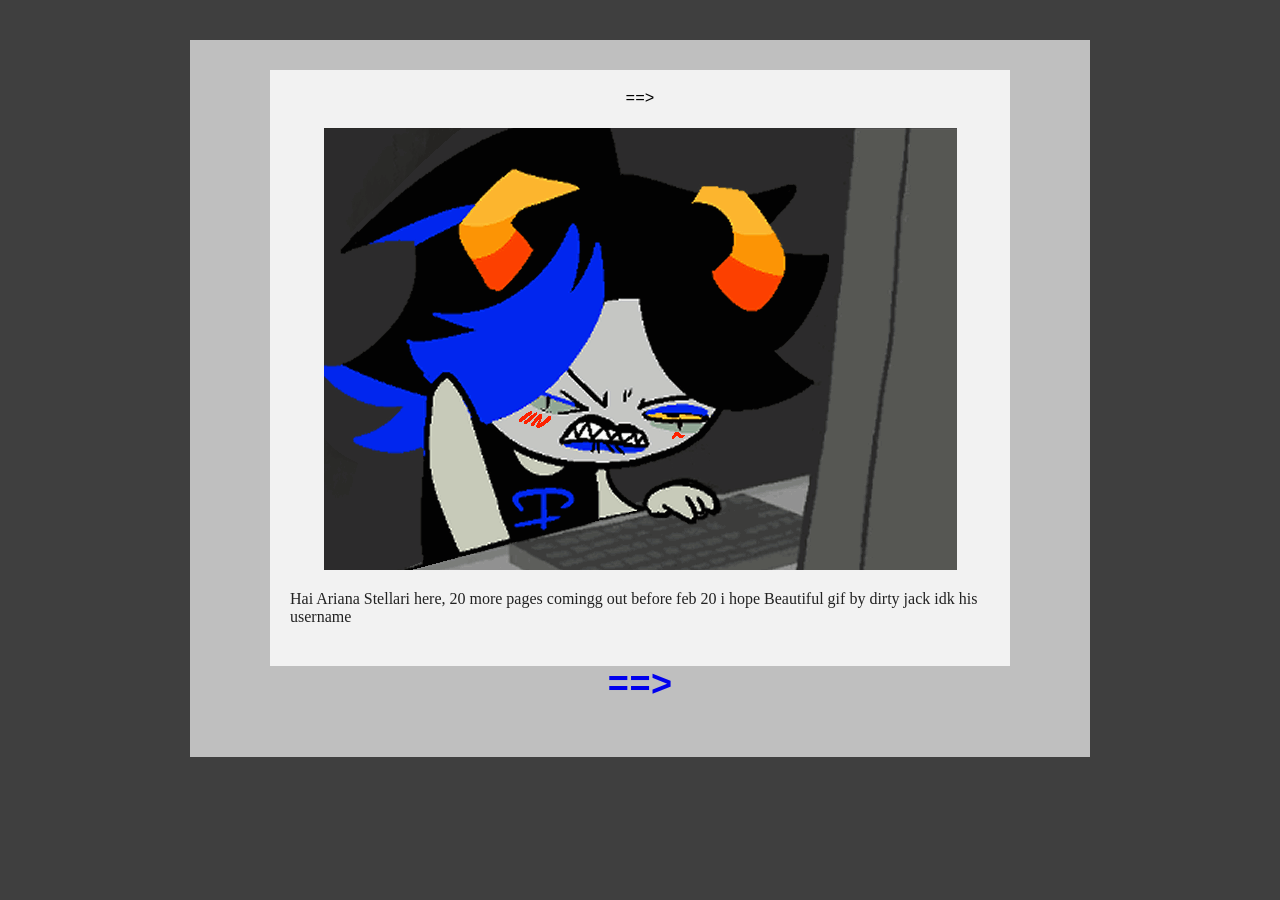
<file: index.html>
<!DOCTYPE html>
<html lang="en">
<head>
    <meta charset="UTF-8">
    <title>CHANCESTUCK</title>
    <link rel="stylesheet" href="style.css">
</head>
<body>

<div class="page">

    <div class="content">

        <div class="nav">==></div>

        <img src="Imagenes/maxxxxzerk.gif" alt="panel">

        <p class="narration">
            Hai Ariana Stellari here, 20 more pages comingg out before feb 20 i hope 
	    Beautiful gif by dirty jack idk his username 
        </p>
    </div>
<div class="nav bottom-left">
    <a href="Pagina 1.html">==></a>
</div>


</div>

    
</div>
<script src="script.js" defer></script>
</body>
</html>
</file>
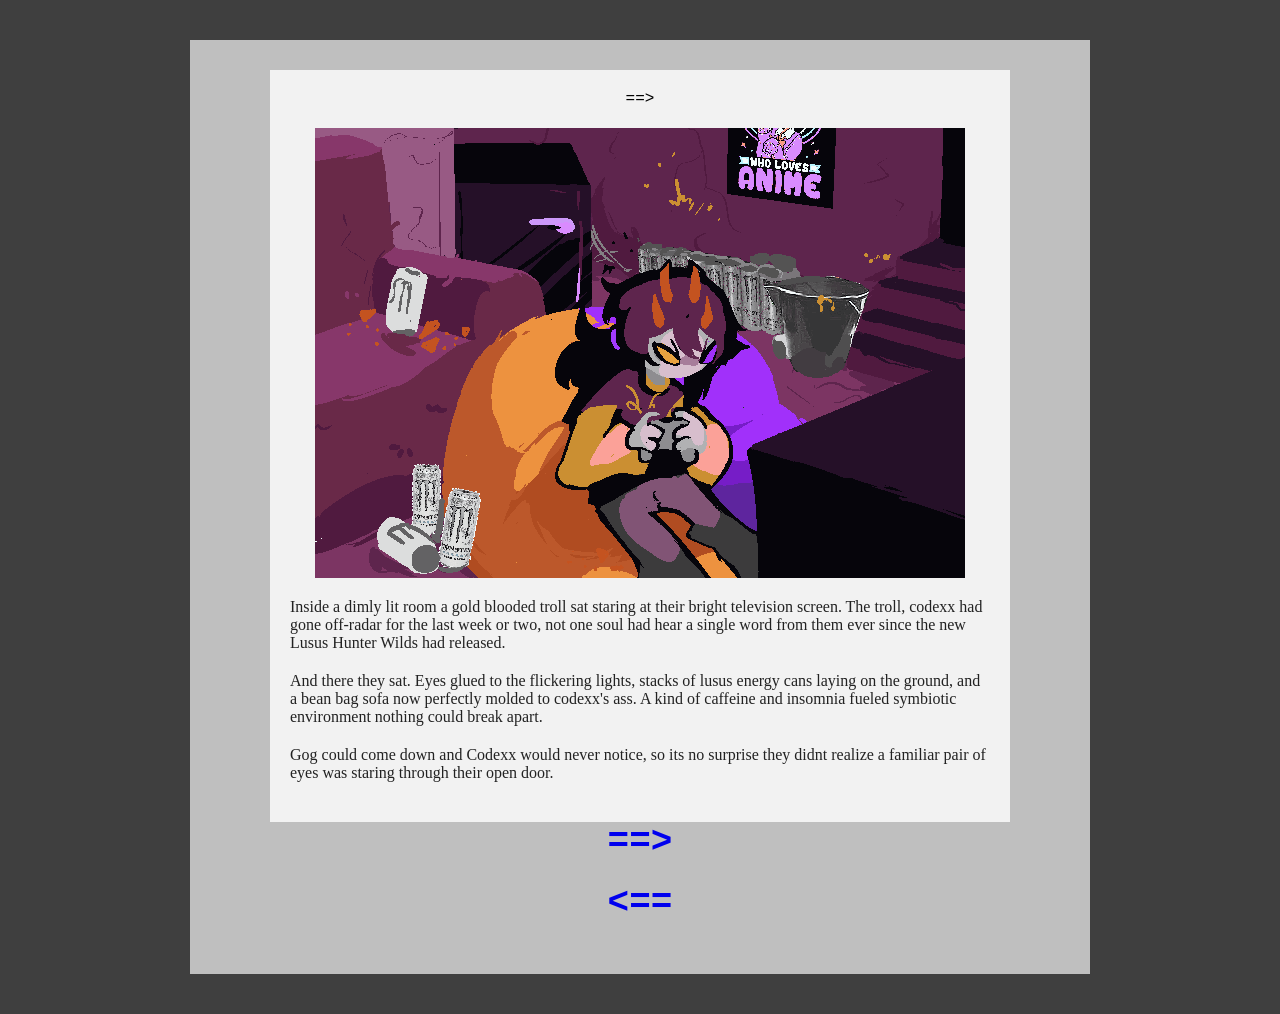
<file: Pagina 1.html>
<!DOCTYPE html>
<html lang="en">
<head>
    <meta charset="UTF-8">
    <title>CHANCESTUCK</title>
    <link rel="stylesheet" href="style.css">
</head>
<body>

<div class="page">

    <div class="content">

        <div class="nav">==></div>

        <img src="Imagenes/panel1.gif" alt="panel">

        <p class="narration">
            Inside a dimly lit room a gold blooded troll sat staring at their bright television screen. The troll, codexx had gone off-radar for the last week or two, not one soul had hear a single word from them ever since the new Lusus Hunter Wilds had released.
        </p>
         <p class="narration">
             And there they sat. Eyes glued to the flickering lights, stacks of lusus energy cans laying on the ground, and a bean bag sofa now perfectly molded to codexx's ass. A kind of caffeine and insomnia fueled symbiotic environment nothing could break apart.
         </p>
          <p class="narration">
            Gog could come down and Codexx would never notice, so its no surprise they didnt realize a familiar pair of eyes was staring through their open door.
          </p>
    </div>
<div class="nav bottom-left">
    <a href="Pagina 2.html">==></a>
</div>
<div class="nav bottom-left">
    <a href="index.html"><==</a>
</div>



</div>

    
</div>
<script src="script.js" defer></script>
</body>
</html>
</file>
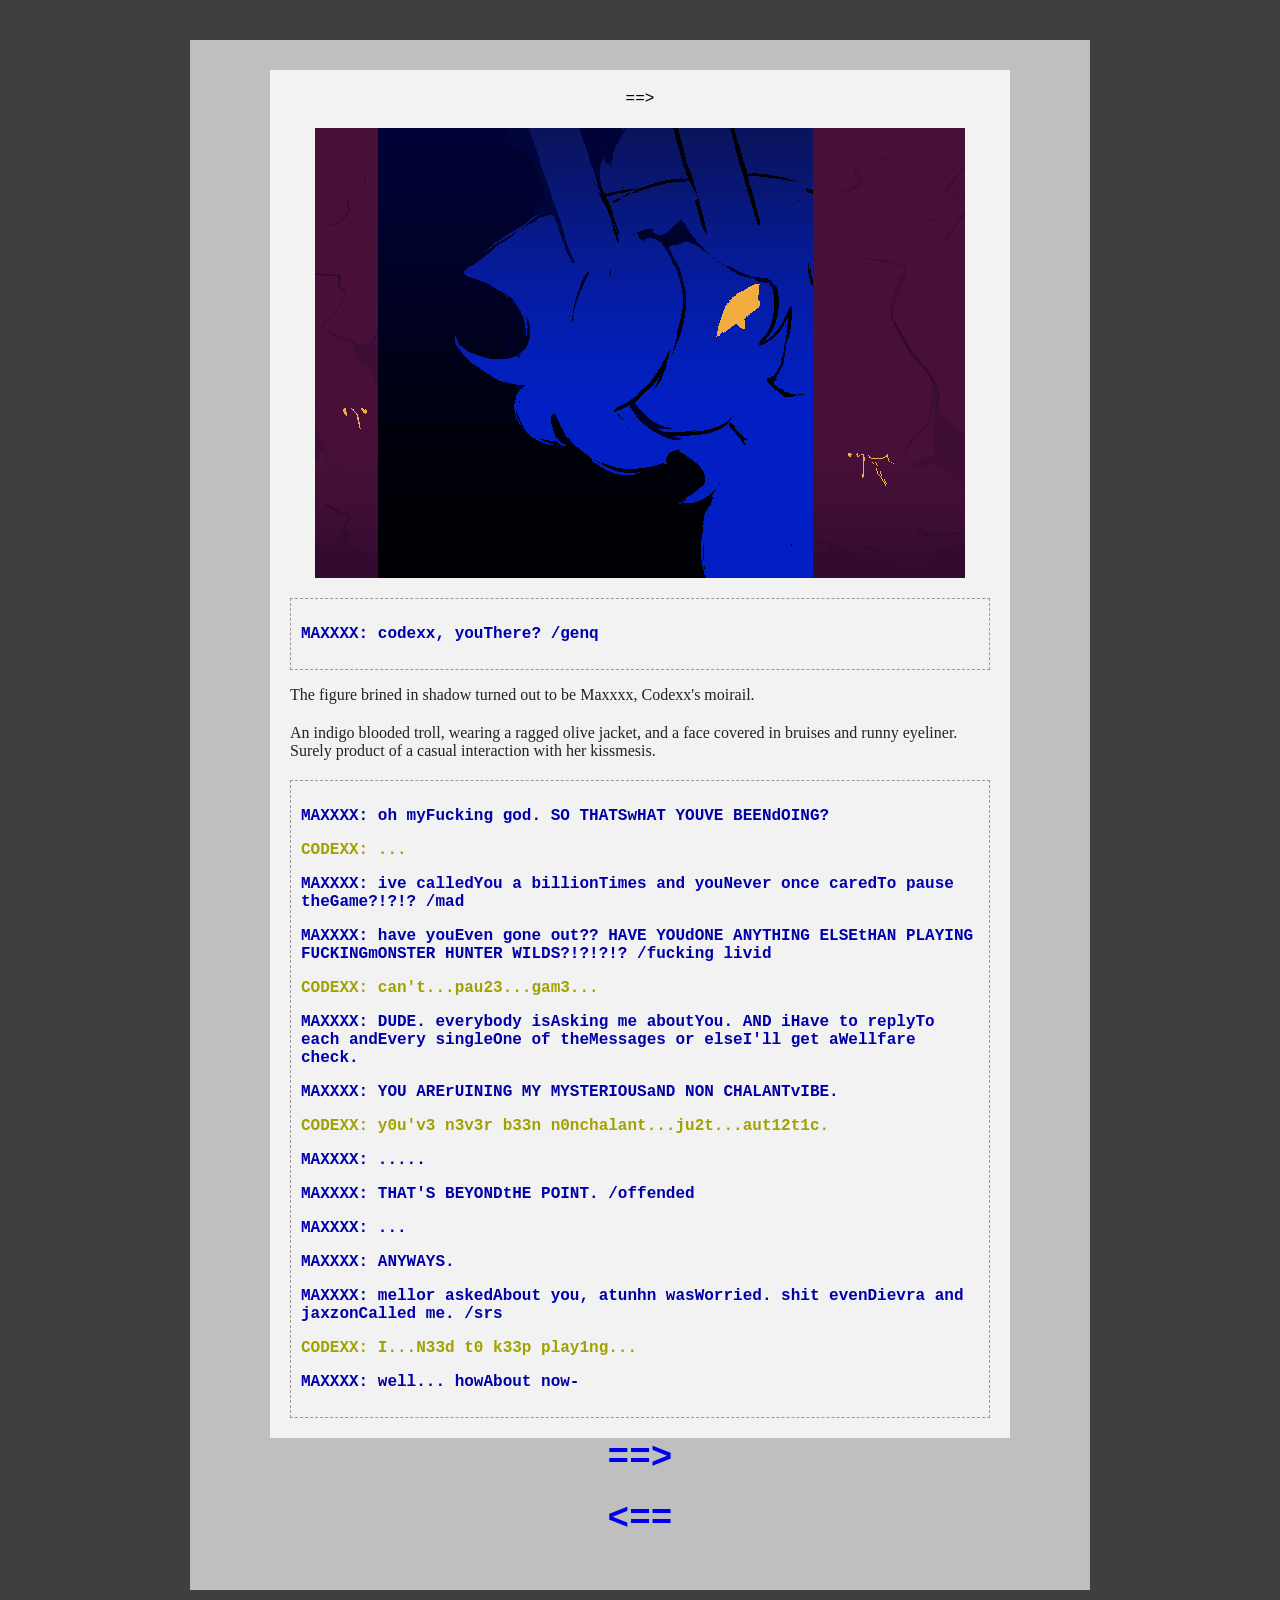
<file: Pagina 2.html>
<!DOCTYPE html>
<html lang="en">
<head>
    <meta charset="UTF-8">
    <title>CHANCESTUCK</title>
    <link rel="stylesheet" href="style.css">
</head>
<body>

<div class="page">

    <div class="content">

        <div class="nav">==></div>

        <img src="Imagenes/panel2.gif" alt="panel">

        <div class="pesterlog">
            <p class="dialogue maxxxx">MAXXXX: codexx, youThere? /genq</p>
        </div>
            <p class="narration">
            The figure brined in shadow turned out to be Maxxxx, Codexx's moirail.
         </p>
         <p class="narration">
            An indigo blooded troll, wearing a ragged olive jacket, and a face covered in bruises and runny eyeliner. Surely product of a casual interaction with her kissmesis.
         </p>

        <div class="pesterlog">
            <p class="dialogue maxxxx">MAXXXX: oh myFucking god. SO THATSwHAT YOUVE BEENdOING? </p>
            <p class="dialogue codexx">CODEXX: ...</p>
            <p class="dialogue maxxxx">MAXXXX: ive calledYou a billionTimes and youNever once caredTo pause theGame?!?!? /mad</p>
            <p class="dialogue maxxxx">MAXXXX: have youEven gone out?? HAVE YOUdONE ANYTHING ELSEtHAN PLAYING FUCKINGmONSTER HUNTER WILDS?!?!?!? /fucking livid</p>
            <p class="dialogue codexx">CODEXX: can't...pause...game...</p>
            <p class="dialogue maxxxx">MAXXXX: DUDE. everybody isAsking me aboutYou. AND iHave to replyTo each andEvery singleOne of theMessages or elseI'll get aWellfare check.</p>
            <p class="dialogue maxxxx">MAXXXX: YOU ARErUINING MY MYSTERIOUSaND NON CHALANTvIBE.</p>
            <p class="dialogue codexx">CODEXX: you've never been nonchalant...just...autistic.</p>
            <p class="dialogue maxxxx">MAXXXX: .....</p>
            <p class="dialogue maxxxx">MAXXXX: THAT'S BEYONDtHE POINT. /offended</p>
            <p class="dialogue maxxxx">MAXXXX: ...</p>
            <p class="dialogue maxxxx">MAXXXX: ANYWAYS.</p>
            <p class="dialogue maxxxx">MAXXXX: mellor askedAbout you, atunhn wasWorried. shit evenDievra and jaxzonCalled me. /srs</p>
            <p class="dialogue codexx">CODEXX: I...Need to keep playing...</p>
            <p class="dialogue maxxxx">MAXXXX: well... howAbout now-</p>
        </div>
    </div>
    <div class="nav bottom-left">
    <a href="Pagina 3.html">==></a>
</div>
<div class="nav bottom-left">
    <a href="Pagina 1.html"><==</a>
</div>

</div>

    
</div>
<script src="script.js" defer></script>
</body>
</html>
</file>
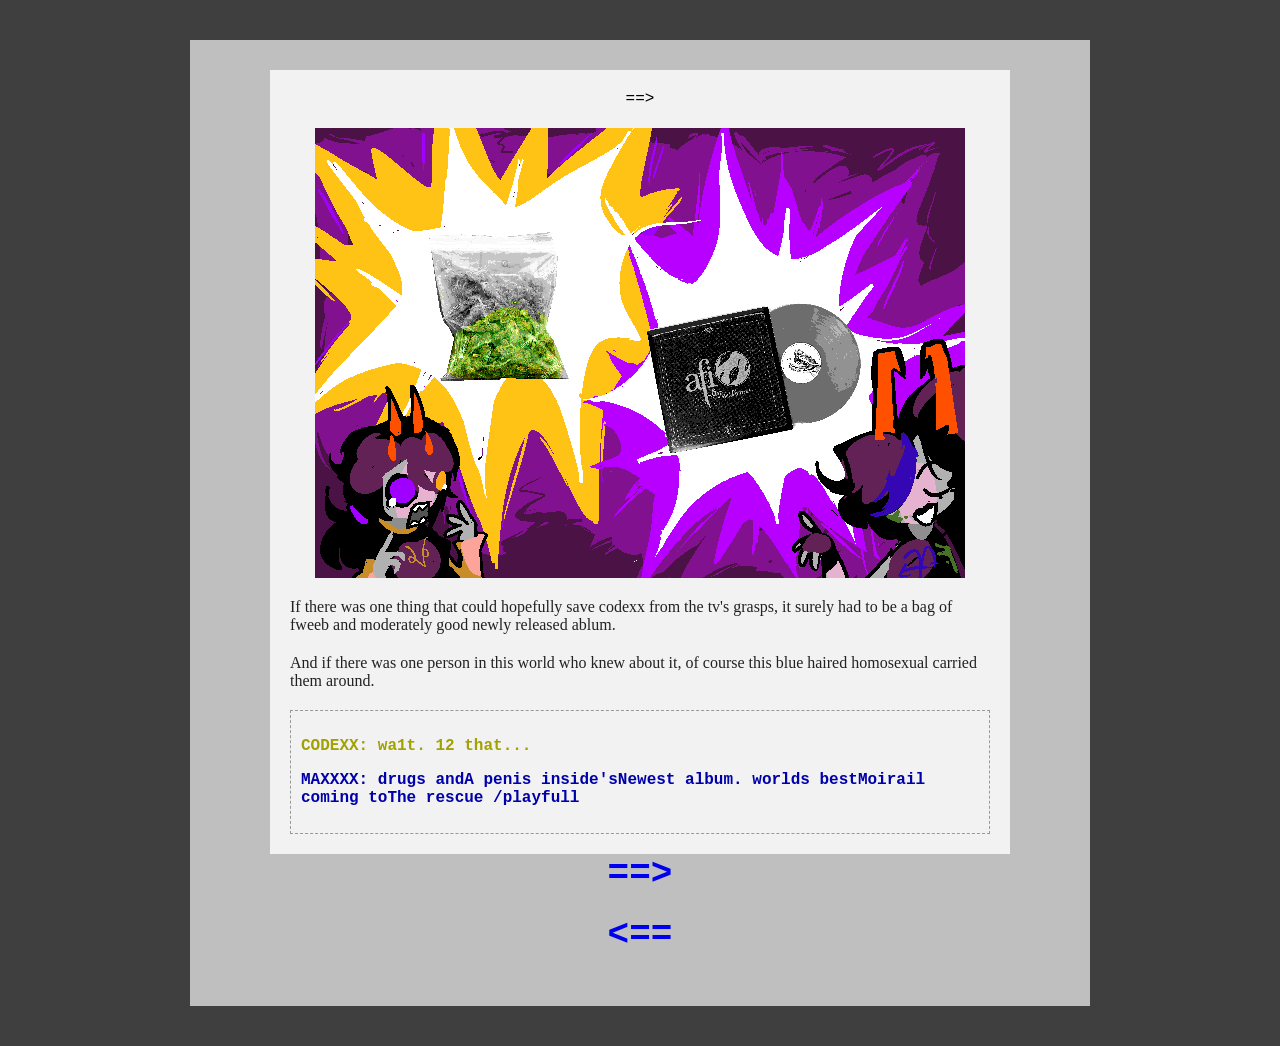
<file: Pagina 3.html>
<!DOCTYPE html>
<html lang="en">
<head>
    <meta charset="UTF-8">
    <title>CHANCESTUCK</title>
    <link rel="stylesheet" href="style.css">
</head>
<body>

<div class="page">

    <div class="content">

        <div class="nav">==></div>

        <img src="Imagenes/panel3.gif" alt="panel">

            <p class="narration">
            If there was one thing that could hopefully save codexx from the tv's grasps, it surely had to be a bag of fweeb and moderately good newly released ablum.
         </p>
         <p class="narration">
            And if there was one person in this world who knew about it, of course this blue haired homosexual carried them around.
         </p>

        <div class="pesterlog">
            <p class="dialogue codexx">CODEXX:  wait. is that... </p>
            <p class="dialogue maxxxx">MAXXXX: drugs andA penis inside'sNewest album. worlds bestMoirail coming toThe rescue /playfull</p>
        </div>
    </div>
    <div class="nav bottom-left">
    <a href="Pagina 4.html">==></a>
</div>
<div class="nav bottom-left">
    <a href="Pagina 2.html"><==</a>
</div>

</div>

    
</div>
<script src="script.js" defer></script>
</body>
</html>
</file>
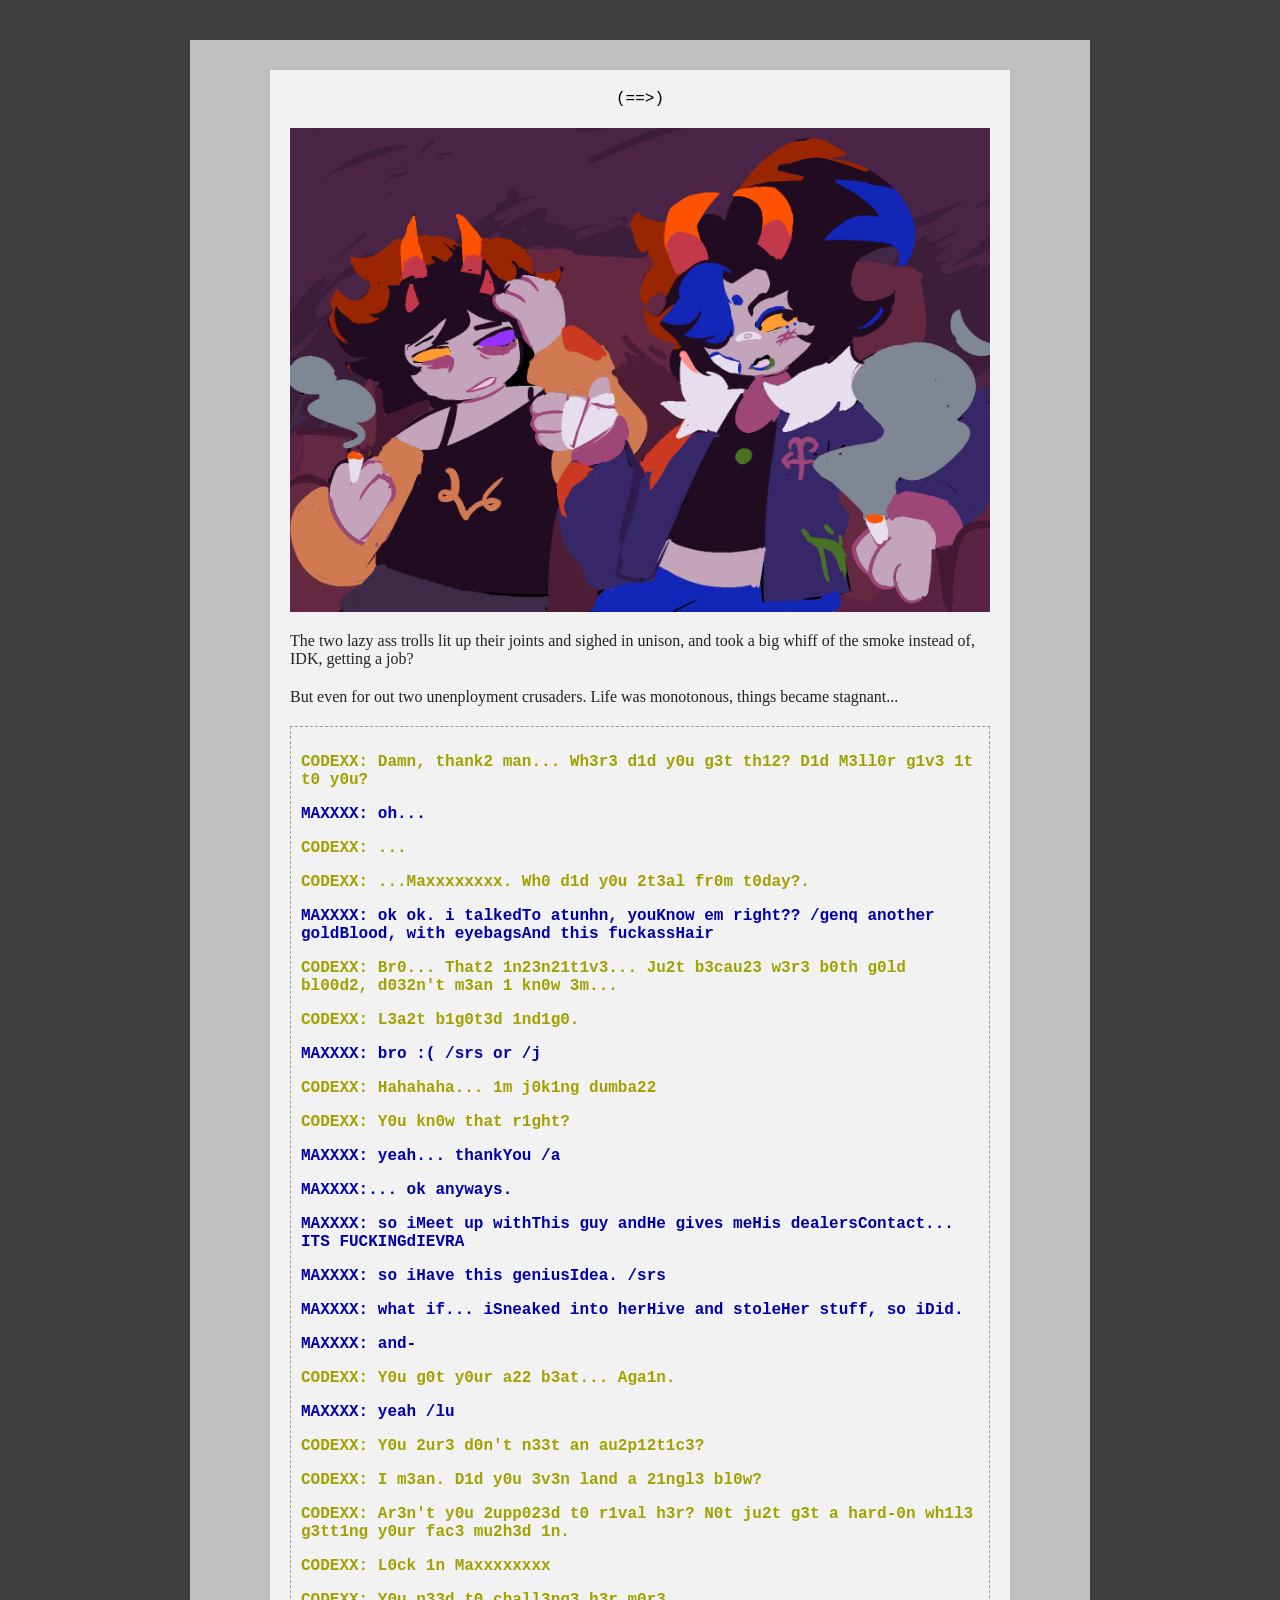
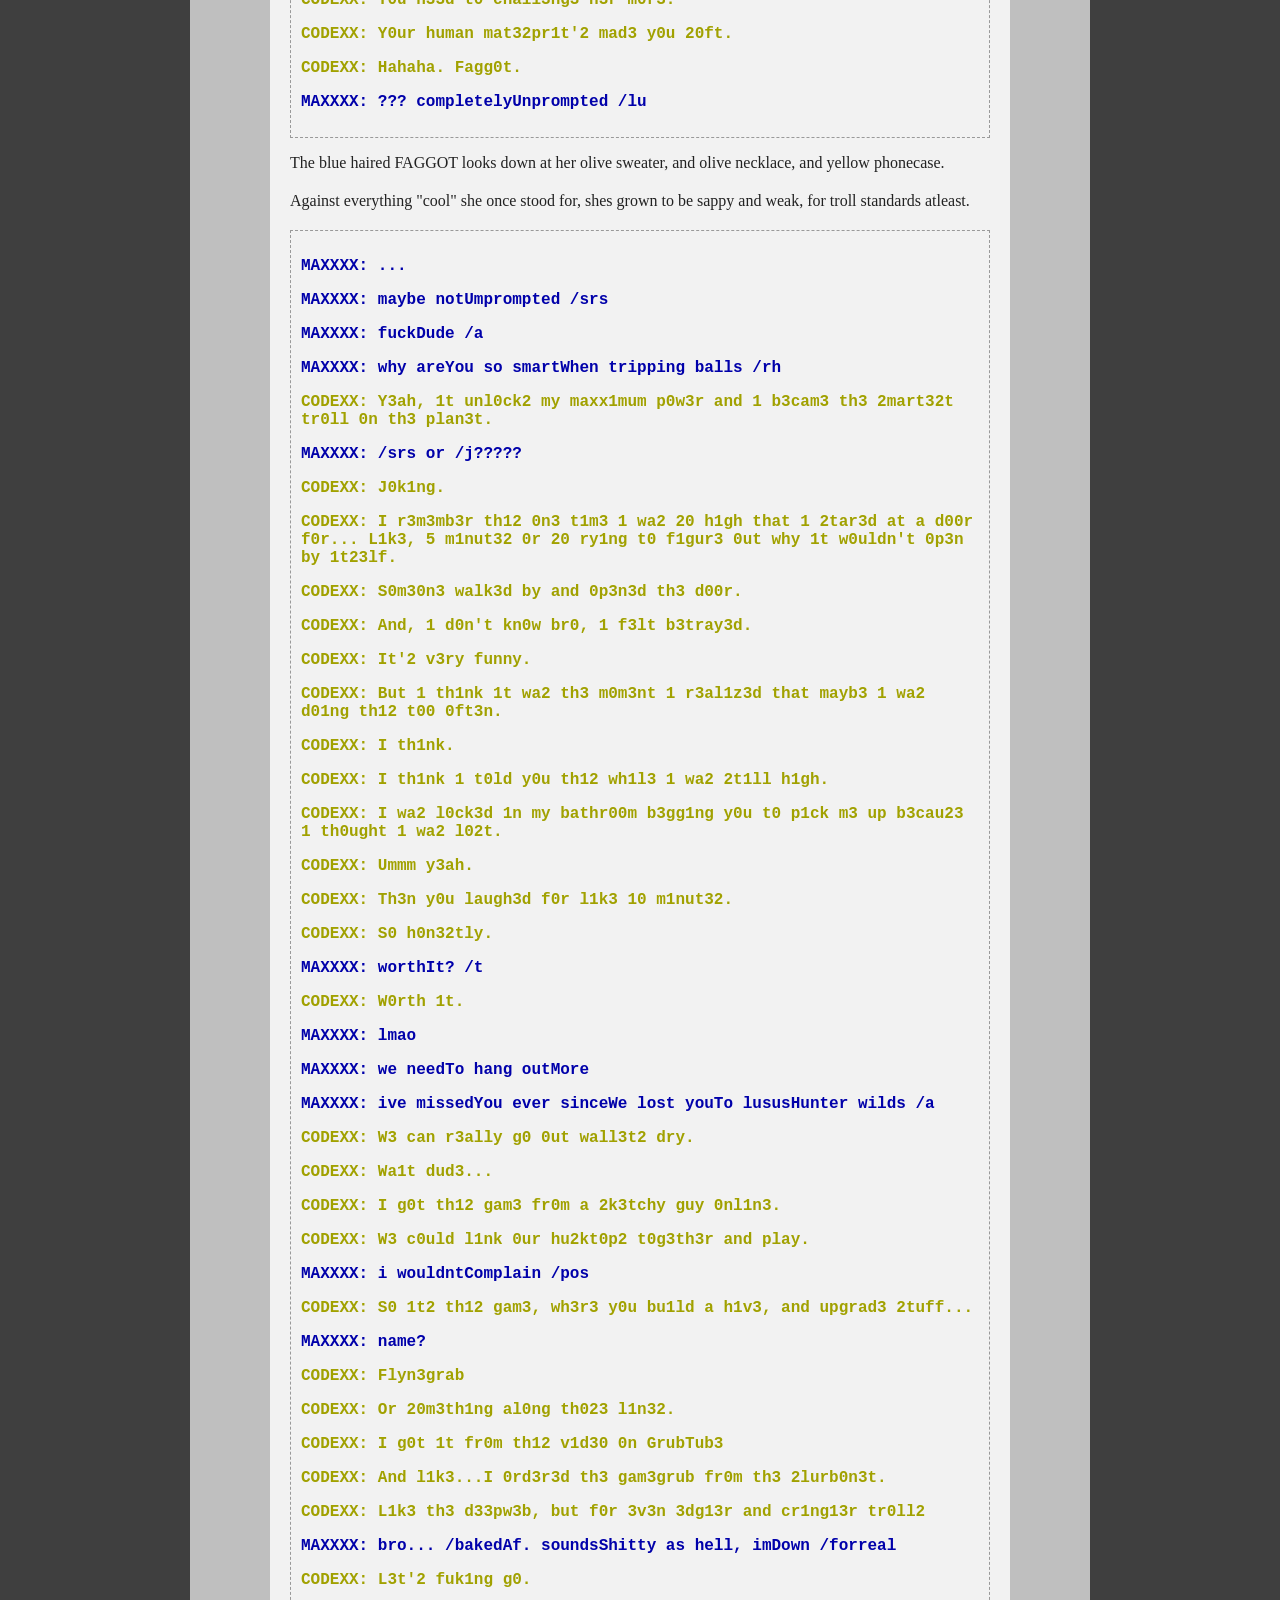
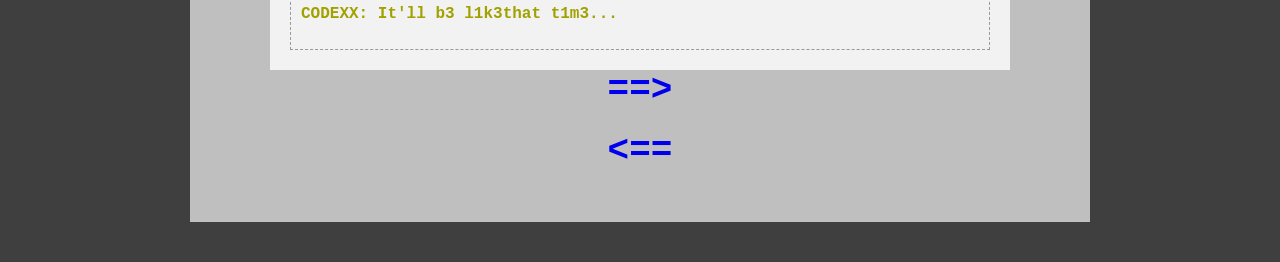
<file: Pagina 4.html>
<!DOCTYPE html>
<html lang="en">
<head>
    <meta charset="UTF-8">
    <title>CHANCESTUCK</title>
    <link rel="stylesheet" href="style.css">
</head>
<body>

<div class="page">

    <div class="content">

        <div class="nav">(==>)</div>

        <img src="Imagenes/panel4.png" alt="panel">

        <p class="narration">
            The two lazy ass trolls lit up their joints and sighed in unison, and took a big whiff of the smoke instead of, IDK, getting a job?
        </p>
         <p class="narration">
            But even for out two unenployment crusaders. Life was monotonous, things became stagnant... 
         </p>

        <div class="pesterlog">
            <p class="dialogue codexx">CODEXX: Damn, thanks man... Where did you get this? Did Mellor give it to you?</p>
            <p class="dialogue maxxxx">MAXXXX: oh...</p>
            <p class="dialogue codexx">CODEXX: ...</p>
            <p class="dialogue codexx">CODEXX: ...Maxxxx. Who did you steal from today?.</p>
            <p class="dialogue maxxxx">MAXXXX: ok ok. i talkedTo atunhn, youKnow em right?? /genq another goldBlood, with eyebagsAnd this fuckassHair</p>
            <p class="dialogue codexx">CODEXX: Bro... Thats insensitive... Just because were both gold bloods, doesn't mean i know em...</p>
            <p class="dialogue codexx">CODEXX: Least bigoted indigo.</p>
            <p class="dialogue maxxxx">MAXXXX: bro :( /srs or /j</p>
            <p class="dialogue codexx">CODEXX: Hahahaha... im joking dumbass</p>
            <p class="dialogue codexx">CODEXX: You know that right?</p>
            <p class="dialogue maxxxx">MAXXXX: yeah... thankYou /a</p>
            <p class="dialogue maxxxx">MAXXXX:... ok anyways.</p>
            <p class="dialogue maxxxx">MAXXXX: so iMeet up withThis guy andHe gives meHis dealersContact... ITS FUCKINGdIEVRA</p>
            <p class="dialogue maxxxx">MAXXXX: so iHave this geniusIdea. /srs</p>
            <p class="dialogue maxxxx">MAXXXX: what if... iSneaked into herHive and stoleHer stuff, so iDid.</p>
            <p class="dialogue maxxxx">MAXXXX: and-</p>
            <p class="dialogue codexx">CODEXX: You got your ass beat... Again.</p>
            <p class="dialogue maxxxx">MAXXXX: yeah /lu</p>
            <p class="dialogue codexx">CODEXX: You sure don't neet an auspistice?</p>
            <p class="dialogue codexx">CODEXX: I mean. Did you even land a single blow?</p>
            <p class="dialogue codexx">CODEXX: Aren't you supposed to rival her? Not just get a hard-on while getting your face mushed in.</p>
            <p class="dialogue codexx">CODEXX: Lock in Maxxxx</p>
            <p class="dialogue codexx">CODEXX: You need to challenge her more.</p>
            <p class="dialogue codexx">CODEXX: Your human matesprit's made you soft.</p>
            <p class="dialogue codexx">CODEXX: Hahaha. Faggot.</p>
            <p class="dialogue maxxxx">MAXXXX: ??? completelyUnprompted /lu</p>
        </div>
         <p class="narration">
                The blue haired FAGGOT looks down at her olive sweater, and olive necklace, and yellow phonecase.
            </p>
         <p class="narration">
            Against everything "cool" she once stood for, shes grown to be sappy and weak, for troll standards atleast.
         </p>
        <div class="pesterlog">
            <p class="dialogue maxxxx">MAXXXX: ...</p>
            <p class="dialogue maxxxx">MAXXXX: maybe notUmprompted /srs</p>
            <p class="dialogue maxxxx">MAXXXX: fuckDude /a</p>
            <p class="dialogue maxxxx">MAXXXX: why areYou so smartWhen tripping balls /rh</p>
            <p class="dialogue codexx">CODEXX: Yeah, it unlocks my maximum power and i became the smartest troll on the planet.</p>
            <p class="dialogue maxxxx">MAXXXX: /srs or /j?????</p>
            <p class="dialogue codexx">CODEXX: Joking.</p>
            <p class="dialogue codexx">CODEXX: I remember this one time i was so high that i stared at a door for... Like, 5 minutes or so rying to figure out why it wouldn't open by itself.</p>
            <p class="dialogue codexx">CODEXX: Someone walked by and opened the door.</p>
            <p class="dialogue codexx">CODEXX: And, i don't know bro, i felt betrayed.</p>
            <p class="dialogue codexx">CODEXX: It's very funny.</p>
            <p class="dialogue codexx">CODEXX: But i think it was the moment i realized that maybe i was doing this too often.</p>
            <p class="dialogue codexx">CODEXX: I think.</p>
            <p class="dialogue codexx">CODEXX: I think i told you this while i was still high.</p>
            <p class="dialogue codexx">CODEXX: I was locked in my bathroom begging you to pick me up because i thought i was lost.</p>
            <p class="dialogue codexx">CODEXX: Ummm yeah.</p>
            <p class="dialogue codexx">CODEXX: Then you laughed for like 10 minutes.</p>
            <p class="dialogue codexx">CODEXX: So honestly.</p>
            <p class="dialogue maxxxx">MAXXXX: worthIt? /t</p>
            <p class="dialogue codexx">CODEXX: Worth it.</p>
            <p class="dialogue maxxxx">MAXXXX: lmao</p>
            <p class="dialogue maxxxx">MAXXXX: we needTo hang outMore</p>
            <p class="dialogue maxxxx">MAXXXX: ive missedYou ever sinceWe lost youTo lususHunter wilds /a</p>
            <p class="dialogue codexx">CODEXX: We can really go out wallets dry.</p> 
            <p class="dialogue codexx">CODEXX: Wait dude...</p>
            <p class="dialogue codexx">CODEXX: I got this game from a sketchy guy online.</p>
            <p class="dialogue codexx">CODEXX: We could link our husktops together and play.</p>
            <p class="dialogue maxxxx">MAXXXX: i wouldntComplain /pos</p>
            <p class="dialogue codexx">CODEXX: So its this game, where you build a hive, and upgrade stuff...</p>
            <p class="dialogue maxxxx">MAXXXX: name?</p>
            <p class="dialogue codexx">CODEXX: Flynegrab</p>
            <p class="dialogue codexx">CODEXX: Or something along those lines.</p>
            <p class="dialogue codexx">CODEXX: I got it from this video on GrubTube</p>
            <p class="dialogue codexx">CODEXX: And like...I ordered the gamegrub from the slurbonet.</p>
            <p class="dialogue codexx">CODEXX: Like the deepweb, but for even edgier and cringier trolls</p>
            <p class="dialogue maxxxx">MAXXXX: bro... /bakedAf. soundsShitty as hell, imDown /forreal</p>
            <p class="dialogue codexx">CODEXX: Let's fuking go.</p>
            <p class="dialogue codexx">CODEXX: It'll be likethat time...</p>
        </div>
    </div>
    <div class="nav bottom-left">
    <a href="Pagina 5.html">==></a>
</div>
<div class="nav bottom-left">
    <a href="Pagina 3.html"><==</a>
</div>


</div>

    
</div>
<script src="script.js" defer></script>
</body>
</html>
</file>
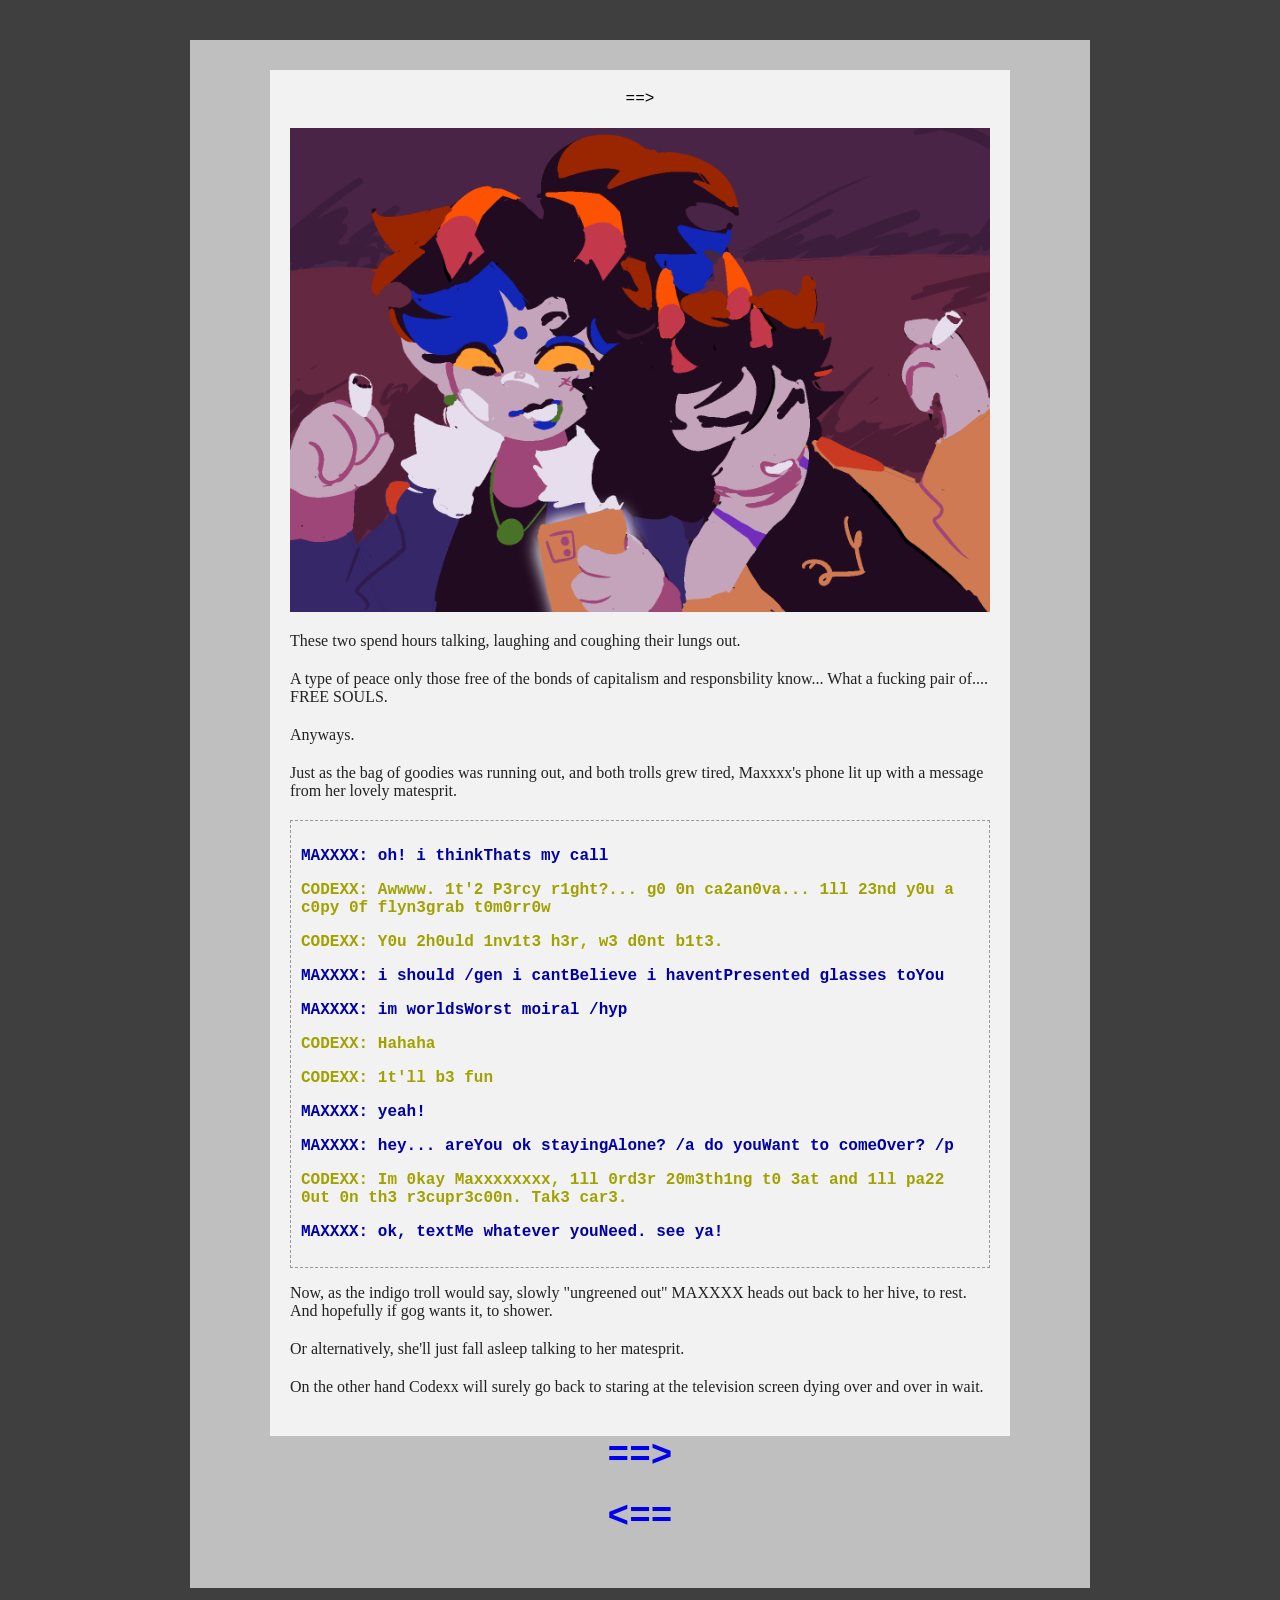
<file: Pagina 5.html>
<!DOCTYPE html>
<html lang="en">
<head>
    <meta charset="UTF-8">
    <title>CHANCESTUCK</title>
    <link rel="stylesheet" href="style.css">
</head>
<body>

<div class="page">

    <div class="content">

        <div class="nav">==></div>

        <img src="Imagenes/panel5.gif" alt="panel">

            <p class="narration">
            These two spend hours talking, laughing and coughing their lungs out.
         </p>
            <p class="narration">
            A type of peace only those free of the bonds of capitalism and responsbility know... What a fucking pair of.... FREE SOULS.
        </p>
         <p class="narration">
            Anyways.
         </p>
            <p class="narration">
            Just as the bag of goodies was running out, and both trolls grew tired, Maxxxx's phone lit up with a message from her lovely matesprit.       
        </p>

        <div class="pesterlog">
            <p class="dialogue maxxxx">MAXXXX: oh! i thinkThats my call </p>
            <p class="dialogue codexx">CODEXX: Awwww. it's P3rcy right?... g0 on casan0va... ill s3nd y0u a c0py of flyn3grab t0m0rr0w</p>
            <p class="dialogue codexx">CODEXX: You should invite her, we dont bite.</p>
            <p class="dialogue maxxxx">MAXXXX: i should /gen i cantBelieve i haventPresented glasses toYou</p>
            <p class="dialogue maxxxx">MAXXXX: im worldsWorst moiral /hyp</p>
            <p class="dialogue codexx">CODEXX: Hahaha</p>
            <p class="dialogue codexx">CODEXX: it'll be fun</p>
            <p class="dialogue maxxxx">MAXXXX: yeah!</p>
            <p class="dialogue maxxxx">MAXXXX: hey... areYou ok stayingAlone? /a do youWant to comeOver? /p</p>
            <p class="dialogue codexx">CODEXX: Im okay Maxxxx, ill order something to eat and ill pass out on the recuprecoon. Take care.</p>
            <p class="dialogue maxxxx">MAXXXX: ok, textMe whatever youNeed. see ya!</p>
        </div>
        <p class="narration">
            Now, as the indigo troll would say, slowly "ungreened out" MAXXXX heads out back to her hive, to rest. And hopefully if gog wants it, to shower. 
        </p>
        <p class="narration">
            Or alternatively, she'll just fall asleep talking to her matesprit.
        </p>
        <p class="narration">
            On the other hand Codexx will surely go back to staring at the television screen dying over and over in wait.
        </p>
    </div>
    <div class="nav bottom-left">
    <a href="Pagina 6.html">==></a>
</div>
<div class="nav bottom-left">
    <a href="Pagina 4.html"><==</a>
</div>

</div>

    
</div>
<script src="script.js" defer></script>
</body>
</html>
</file>
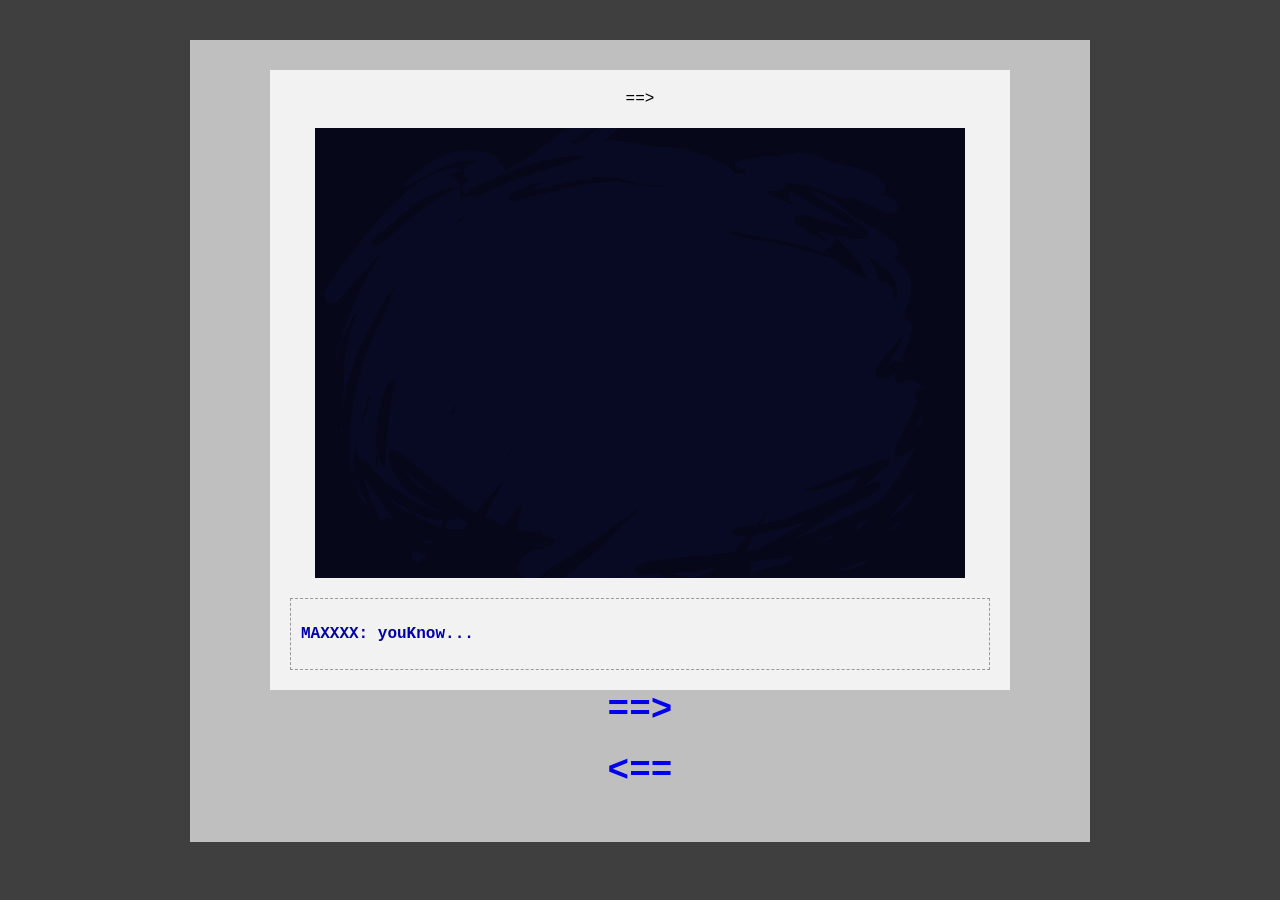
<file: SV_1.html>
<!DOCTYPE html>
<html lang="en">
<head>
    <meta charset="UTF-8">
    <title>CHANCESTUCK</title>
    <link rel="stylesheet" href="style.css">
</head>
<body>

<div class="page">

    <div class="content">

        <div class="nav">==></div>

        <img src="Imagenes/SV_01.png" alt="panel">

        <div class="pesterlog">
            <p class="dialogue maxxxx">MAXXXX: youKnow... </p>
        </div>
    </div>

<div class="nav bottom-left">
    <a href="SV_2.html">==></a>
</div>
<div class="nav bottom-left">
    <a href="SV_1.html"><==</a>
</div>



</div>

    
</div>
<script src="script.js" defer></script>
</body>
</html>
</file>
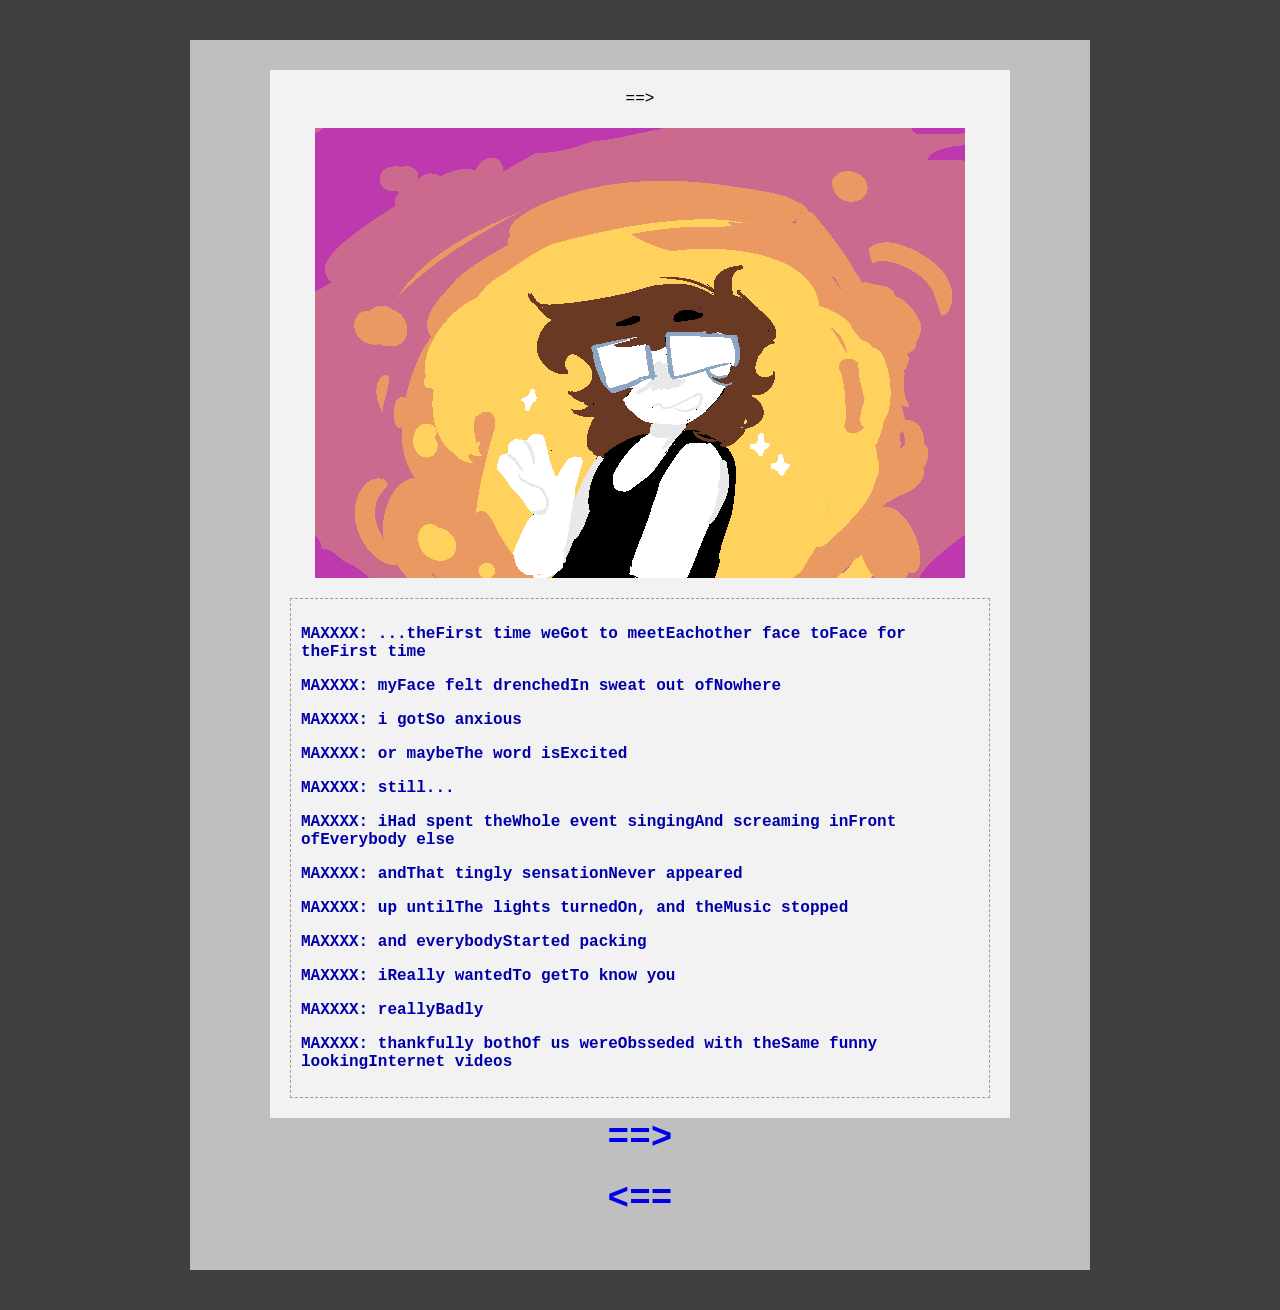
<file: SV_2.html>
<!DOCTYPE html>
<html lang="en">
<head>
    <meta charset="UTF-8">
    <title>CHANCESTUCK</title>
    <link rel="stylesheet" href="style.css">
</head>
<body>

<div class="page">

    <div class="content">

        <div class="nav">==></div>

        <img src="Imagenes/SV_02.png" alt="panel">

        <div class="pesterlog">
            <p class="dialogue maxxxx">MAXXXX: ...theFirst time weGot to meetEachother face toFace for theFirst time </p>
            <p class="dialogue maxxxx">MAXXXX: myFace felt drenchedIn sweat out ofNowhere  </p>
            <p class="dialogue maxxxx">MAXXXX: i gotSo anxious </p>
            <p class="dialogue maxxxx">MAXXXX: or maybeThe word isExcited </p>
            <p class="dialogue maxxxx">MAXXXX: still... </p>
            <p class="dialogue maxxxx">MAXXXX: iHad spent theWhole event singingAnd screaming inFront ofEverybody else </p>
            <p class="dialogue maxxxx">MAXXXX: andThat tingly sensationNever appeared </p>
            <p class="dialogue maxxxx">MAXXXX: up untilThe lights turnedOn, and theMusic stopped </p>
            <p class="dialogue maxxxx">MAXXXX: and everybodyStarted packing </p>
            <p class="dialogue maxxxx">MAXXXX: iReally wantedTo getTo know you </p>
            <p class="dialogue maxxxx">MAXXXX: reallyBadly </p>
            <p class="dialogue maxxxx">MAXXXX: thankfully bothOf us wereObsseded with theSame funny lookingInternet videos </p>



        </div>
    </div>

<div class="nav bottom-left">
    <a href="SV_3.html">==></a>
</div>
<div class="nav bottom-left">
    <a href="SV_1.html"><==</a>
</div>



</div>

    
</div>
<script src="script.js" defer></script>
</body>
</html>
</file>
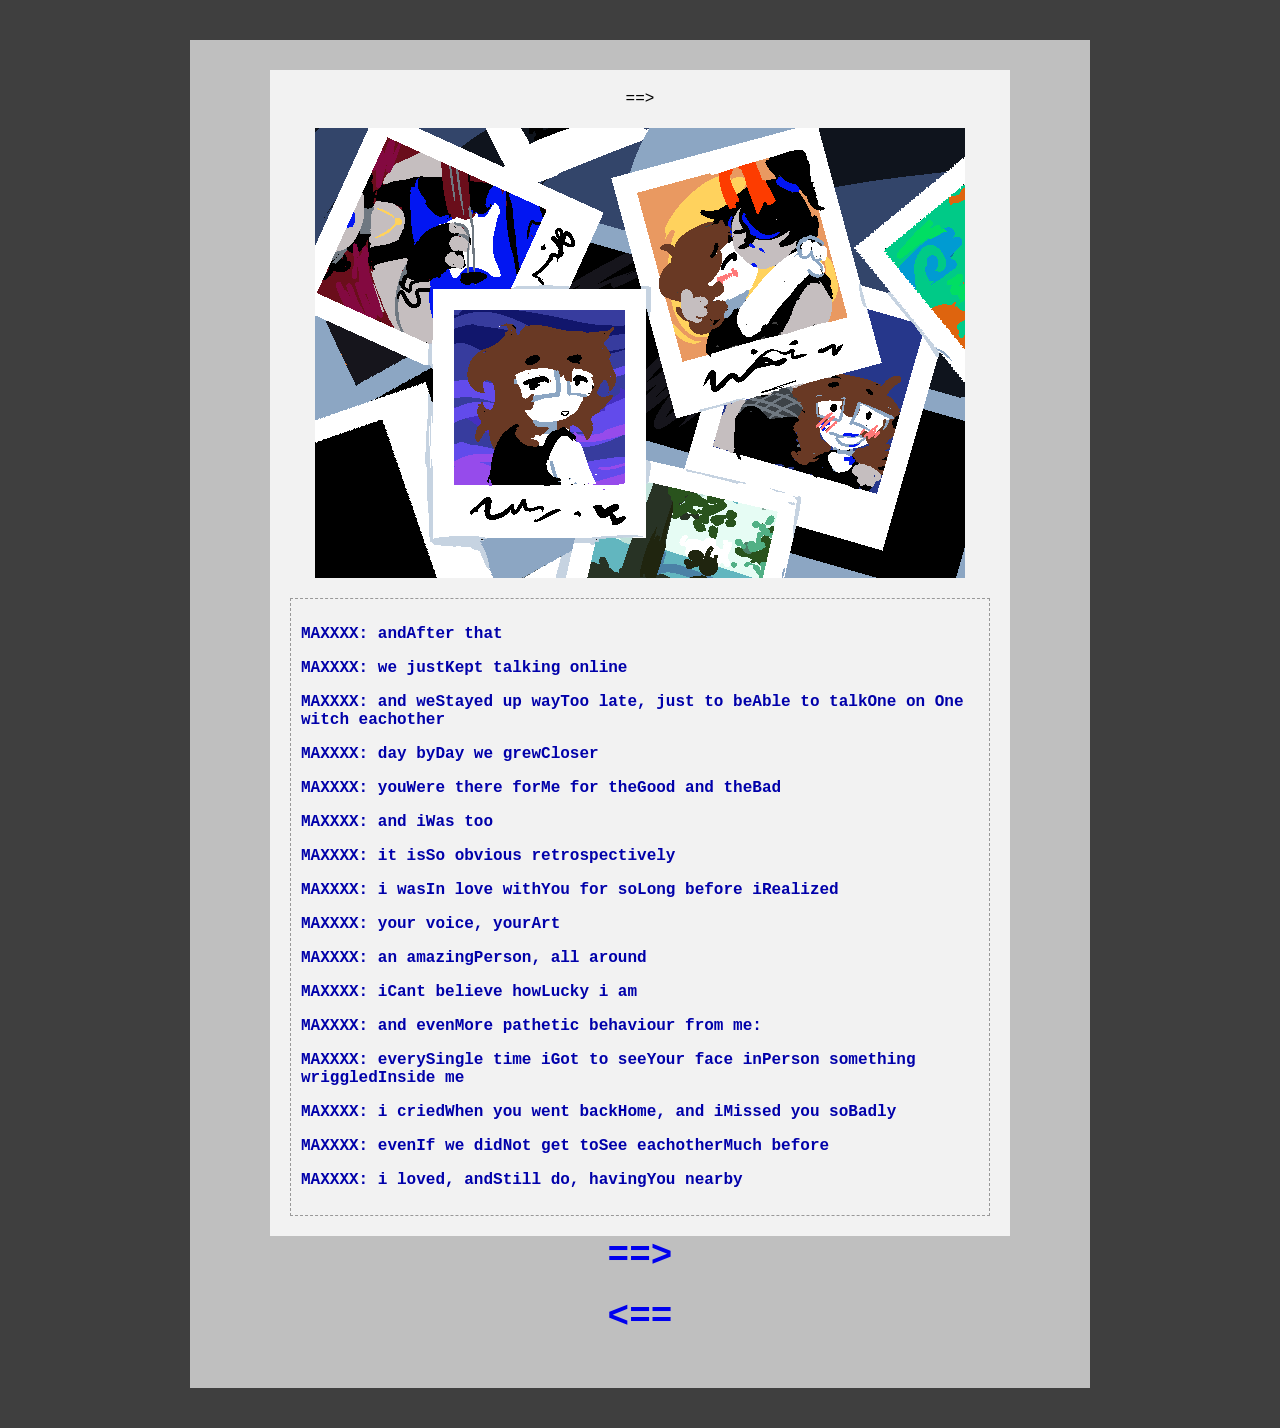
<file: SV_3.html>
<!DOCTYPE html>
<html lang="en">
<head>
    <meta charset="UTF-8">
    <title>CHANCESTUCK</title>
    <link rel="stylesheet" href="style.css">
</head>
<body>

<div class="page">

    <div class="content">

        <div class="nav">==></div>

        <img src="Imagenes/SV_03.png" alt="panel">

        <div class="pesterlog">
            <p class="dialogue maxxxx">MAXXXX: andAfter that </p>
            <p class="dialogue maxxxx">MAXXXX: we justKept talking online </p>
            <p class="dialogue maxxxx">MAXXXX: and weStayed up wayToo late, just to beAble to talkOne on One witch eachother </p>
            <p class="dialogue maxxxx">MAXXXX: day byDay we grewCloser </p>
            <p class="dialogue maxxxx">MAXXXX: youWere there forMe for theGood and theBad </p>
            <p class="dialogue maxxxx">MAXXXX: and iWas too </p>
	    <p class="dialogue maxxxx">MAXXXX: it isSo obvious retrospectively </p>
            <p class="dialogue maxxxx">MAXXXX: i wasIn love withYou for soLong before iRealized </p>
            <p class="dialogue maxxxx">MAXXXX: your voice, yourArt </p>
            <p class="dialogue maxxxx">MAXXXX: an amazingPerson, all around </p>
            <p class="dialogue maxxxx">MAXXXX: iCant believe howLucky i am </p>
            <p class="dialogue maxxxx">MAXXXX: and evenMore pathetic behaviour from me:  </p>






            <p class="dialogue maxxxx">MAXXXX: everySingle time iGot to seeYour face inPerson something wriggledInside me </p>
            <p class="dialogue maxxxx">MAXXXX: i criedWhen you went backHome, and iMissed you soBadly </p>
            <p class="dialogue maxxxx">MAXXXX: evenIf we didNot get toSee eachotherMuch before </p>
            <p class="dialogue maxxxx">MAXXXX: i loved, andStill do, havingYou nearby </p>


        </div>
    </div>

<div class="nav bottom-left">
    <a href="SV_4.html">==></a>
</div>
<div class="nav bottom-left">
    <a href="SV_2.html"><==</a>
</div>



</div>

    
</div>
<script src="script.js" defer></script>
</body>
</html>
</file>
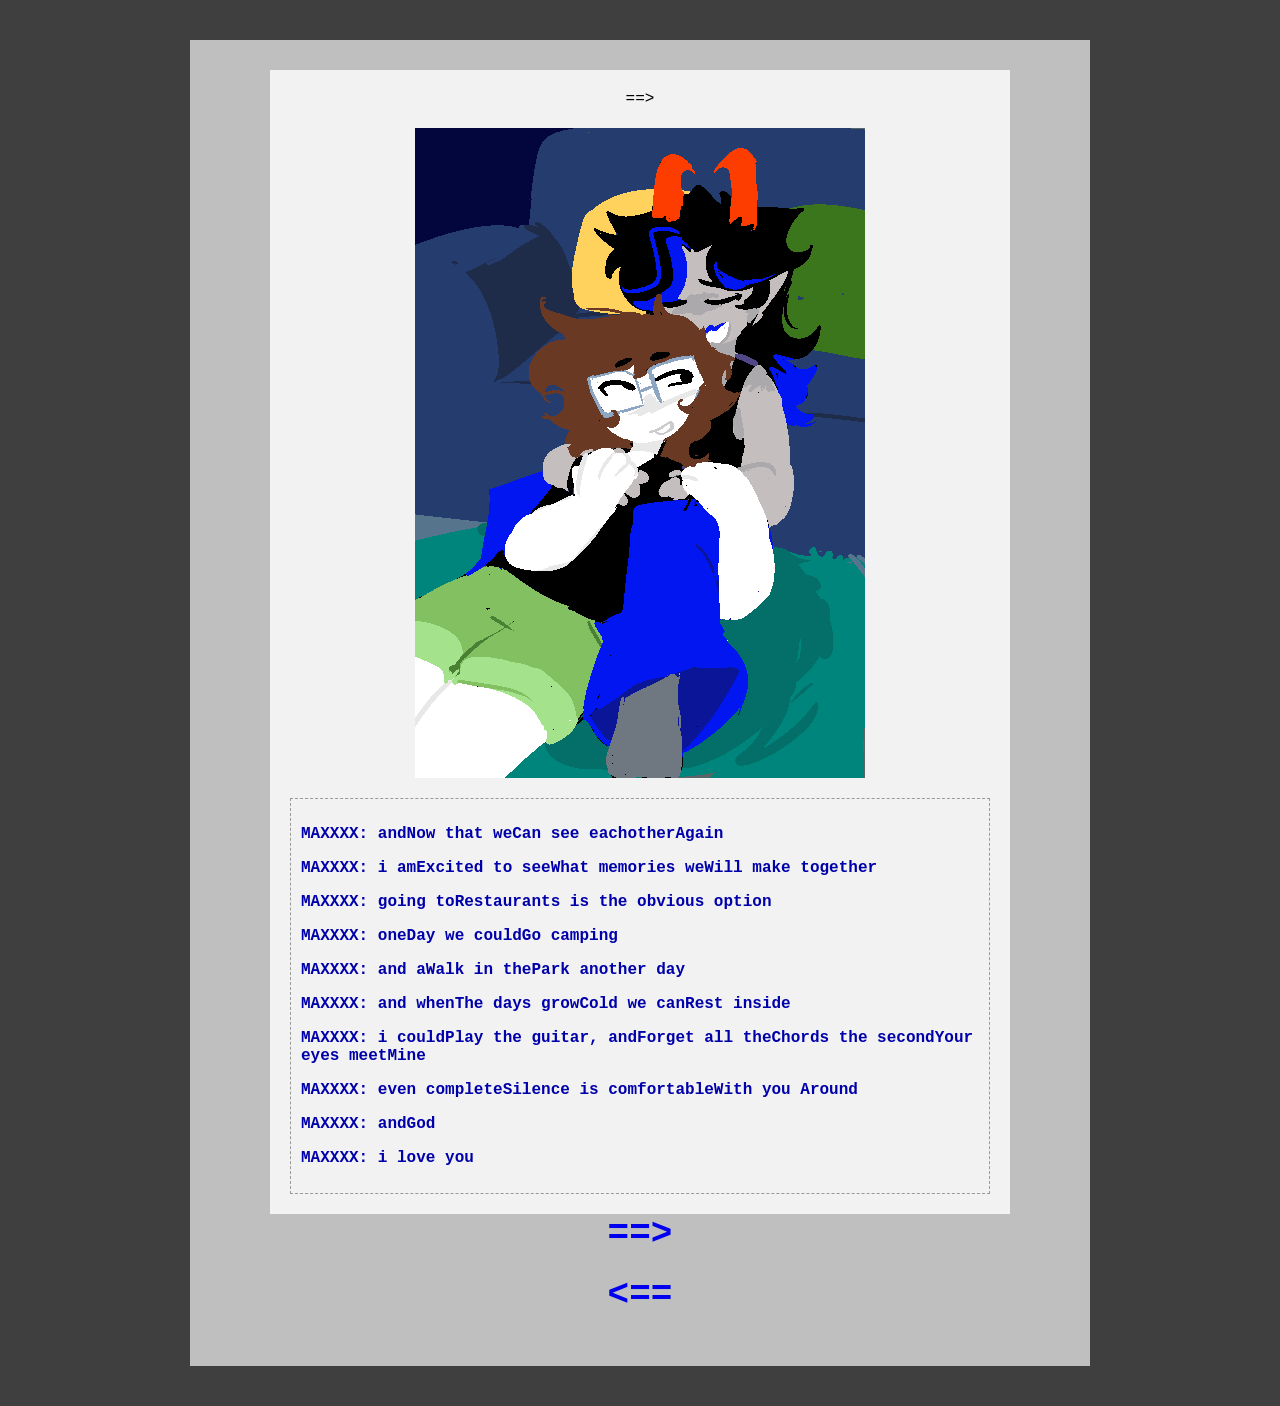
<file: SV_4.html>
<!DOCTYPE html>
<html lang="en">
<head>
    <meta charset="UTF-8">
    <title>CHANCESTUCK</title>
    <link rel="stylesheet" href="style.css">
</head>
<body>

<div class="page">

    <div class="content">

        <div class="nav">==></div>

        <img src="Imagenes/SV_04.png" alt="panel">

        <div class="pesterlog">
            <p class="dialogue maxxxx">MAXXXX: andNow that weCan see eachotherAgain </p>
            <p class="dialogue maxxxx">MAXXXX: i amExcited to seeWhat memories weWill make together </p>
            <p class="dialogue maxxxx">MAXXXX: going toRestaurants is the obvious option </p>
            <p class="dialogue maxxxx">MAXXXX: oneDay we couldGo camping </p>
            <p class="dialogue maxxxx">MAXXXX: and aWalk in thePark another day </p>
            <p class="dialogue maxxxx">MAXXXX: and whenThe days growCold we canRest inside </p>
            <p class="dialogue maxxxx">MAXXXX: i couldPlay the guitar, andForget all theChords the secondYour eyes meetMine </p>
            <p class="dialogue maxxxx">MAXXXX: even completeSilence is comfortableWith you Around </p>
            <p class="dialogue maxxxx">MAXXXX: andGod </p>
            <p class="dialogue maxxxx">MAXXXX: i love you </p>


        </div>
    </div>

<div class="nav bottom-left">
    <a href="SV_5.html">==></a>
</div>
<div class="nav bottom-left">
    <a href="SV_3	.html"><==</a>
</div>



</div>

    
</div>
<script src="script.js" defer></script>
</body>
</html>
</file>
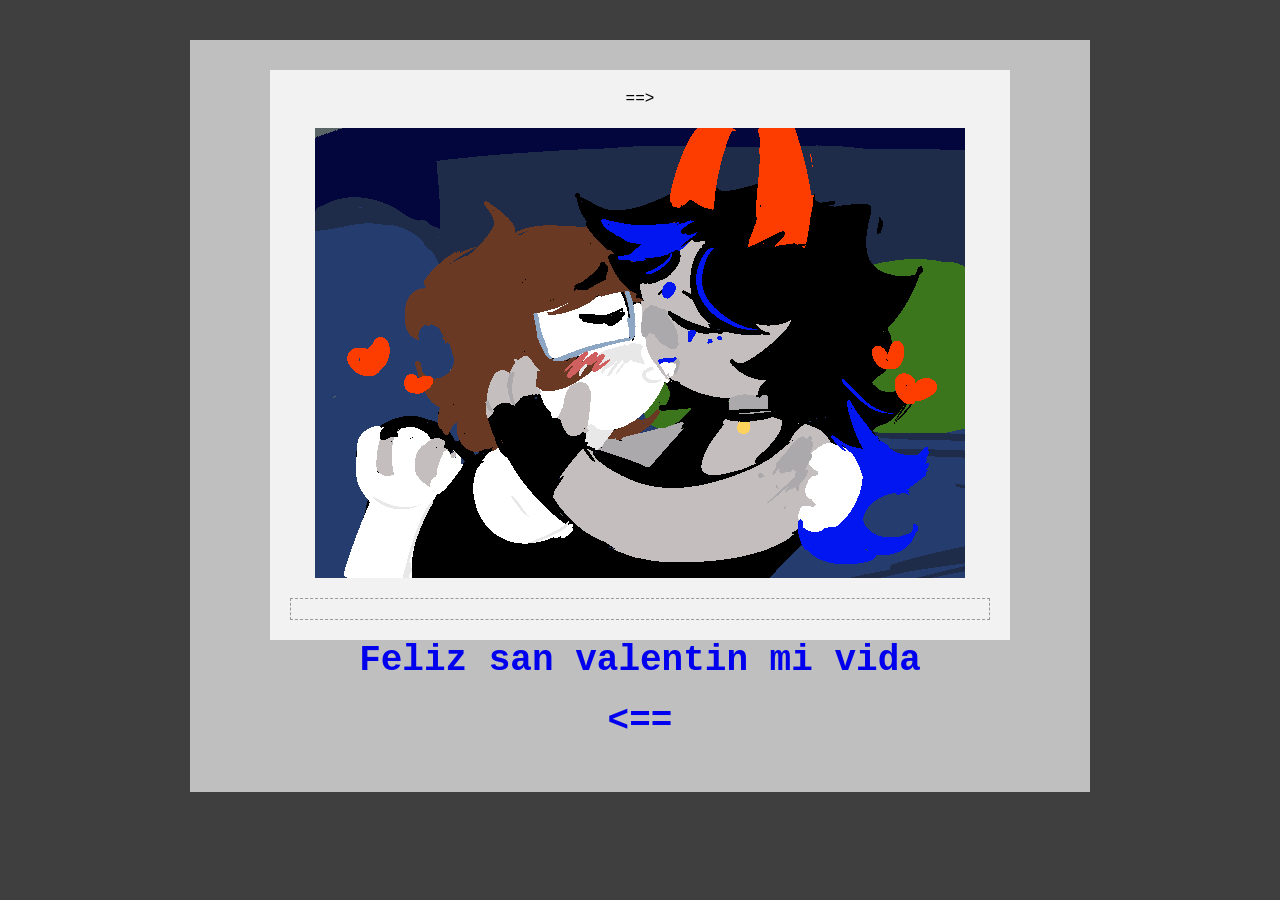
<file: SV_5.html>
<!DOCTYPE html>
<html lang="en">
<head>
    <meta charset="UTF-8">
    <title>CHANCESTUCK</title>
    <link rel="stylesheet" href="style.css">
</head>
<body>

<div class="page">

    <div class="content">

        <div class="nav">==></div>

        <img src="Imagenes/SV_05.png" alt="panel">

        <div class="pesterlog">


        </div>
    </div>

<div class="nav bottom-left">
    <a href="SV_6.html">Feliz san valentin mi vida</a>
</div>
<div class="nav bottom-left">
    <a href="SV_4.html"><==</a>
</div>



</div>

    
</div>
<script src="script.js" defer></script>
</body>
</html>
</file>
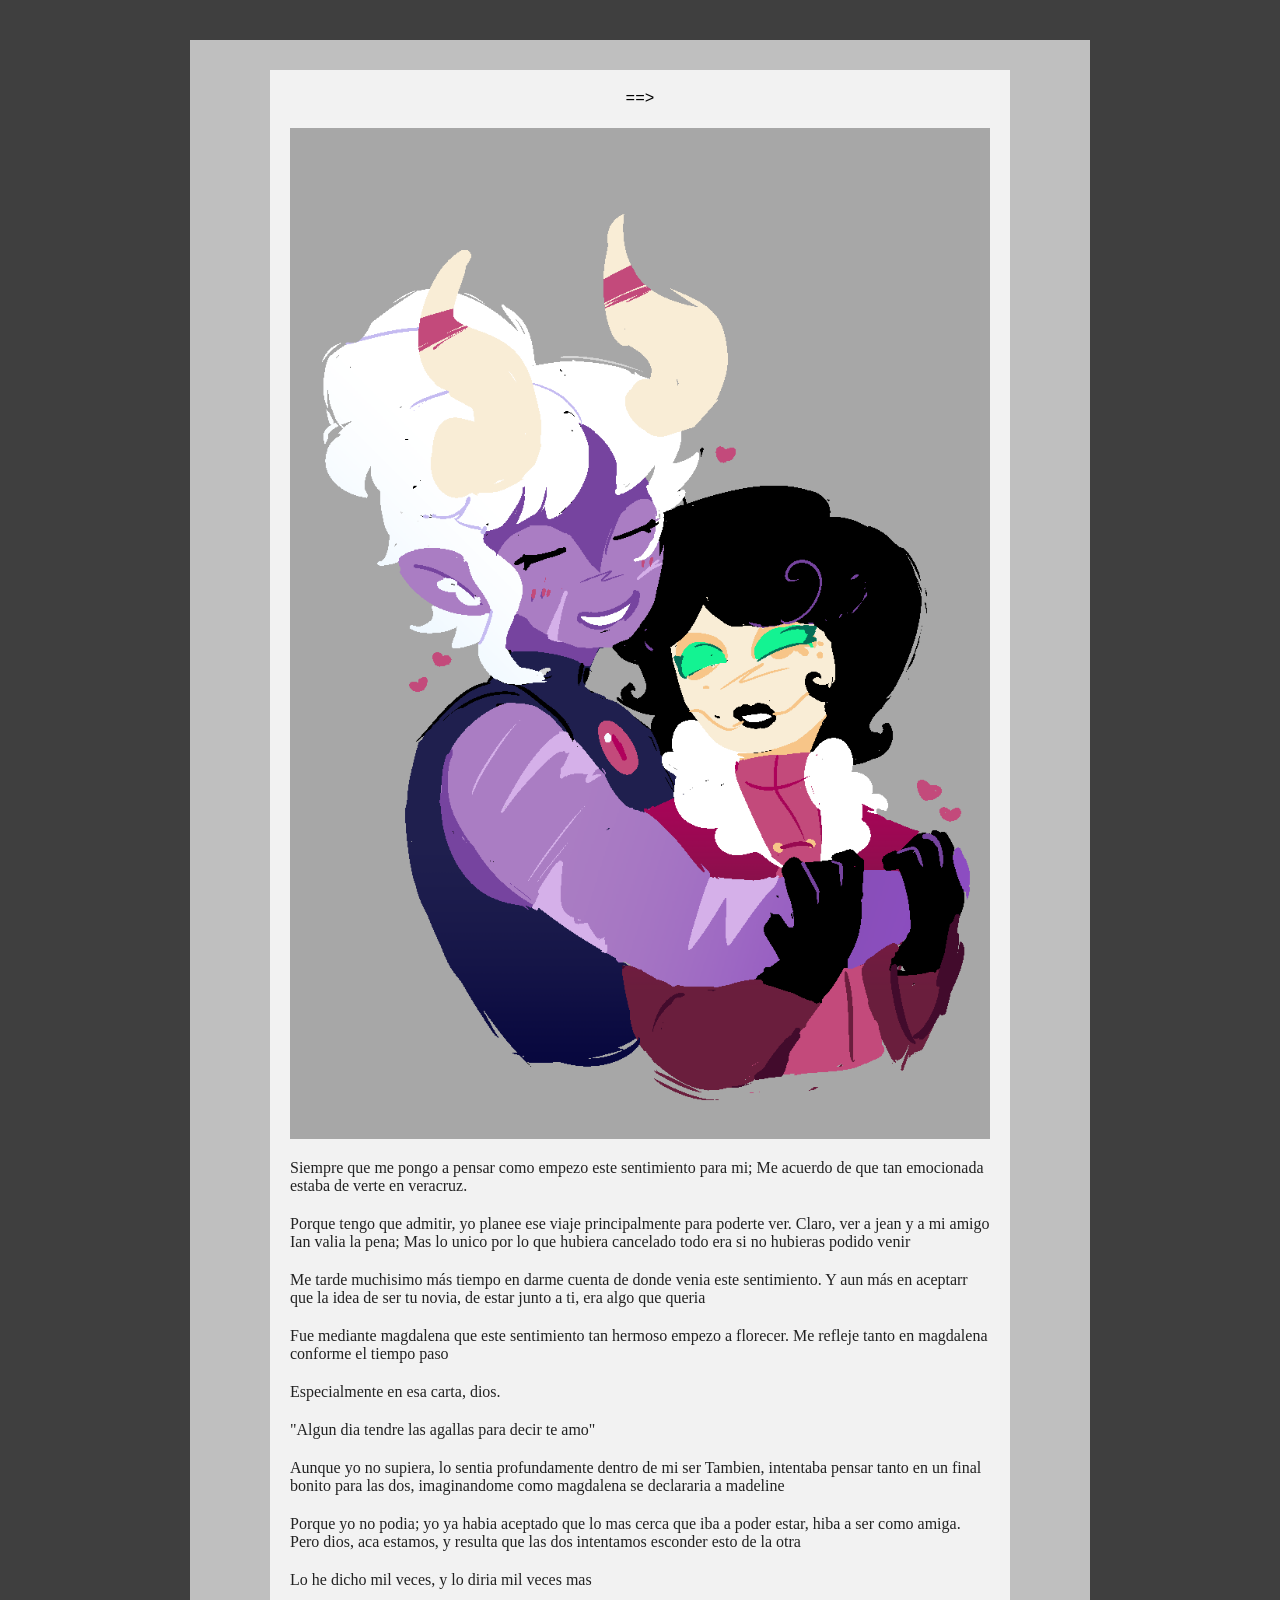
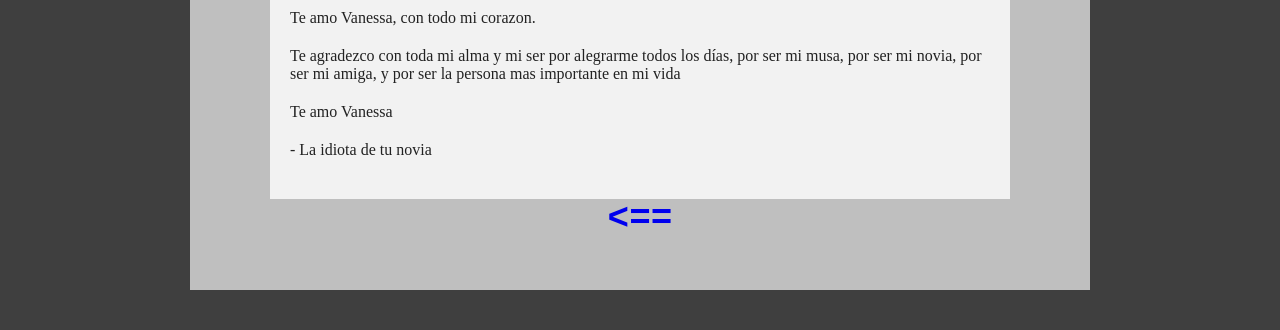
<file: SV_6.html>
<!DOCTYPE html>
<html lang="en">
<head>
    <meta charset="UTF-8">
    <title>CHANCESTUCK</title>
    <link rel="stylesheet" href="style.css">
</head>
<body>

<div class="page">

    <div class="content">

        <div class="nav">==></div>

        <img src="Imagenes/SV_06.png" alt="panel">

        <p class="narration">
            Siempre que me pongo a pensar como empezo este sentimiento para mi; Me acuerdo de que tan emocionada estaba de verte en veracruz.
        </p>
        <p class="narration">
            Porque tengo que admitir, yo planee ese viaje principalmente para poderte ver. Claro, ver a jean y a mi amigo Ian valia la pena; Mas lo unico por lo que hubiera cancelado todo era si no hubieras podido venir
        </p>
        <p class="narration">
            Me tarde muchisimo más tiempo en darme cuenta de donde venia este sentimiento. Y aun más en aceptarr que la idea de ser tu novia, de estar junto a ti, era algo que queria
        </p>
        <p class="narration">
            Fue mediante magdalena que este sentimiento tan hermoso empezo a florecer. Me refleje tanto en magdalena conforme el tiempo paso
        </p>
        <p class="narration">
            Especialmente en esa carta, dios.
        </p>
        <p class="narration">
            "Algun dia tendre las agallas para decir te amo"
        </p>
        <p class="narration">
            Aunque yo no supiera, lo sentia profundamente dentro de mi ser
Tambien, intentaba pensar tanto en un final bonito para las dos, imaginandome como magdalena se declararia a madeline
        </p>
        <p class="narration">
            Porque yo no podia; yo ya habia aceptado que lo mas cerca que iba a poder estar, hiba a ser como amiga.
Pero dios, aca estamos, y resulta que las dos intentamos esconder esto de la otra
	</p>
        <p class="narration">
            Lo he dicho mil veces, y lo diria mil veces mas
        </p>
        <p class="narration">
            Te amo Vanessa, con todo mi corazon.
        </p>
        <p class="narration">
            Te agradezco con toda mi alma y mi ser por alegrarme todos los días, por ser mi musa, por ser mi novia, por ser mi amiga, y por ser la persona mas importante en mi vida
        </p>
        <p class="narration">
            Te amo Vanessa
        </p>
	<p class="narration">
            - La idiota de tu novia
        </p>
    </div>

<div class="nav bottom-left">
    <a href="SV_5.html"><==</a>
</div>



</div>

    
</div>
<script src="script.js" defer></script>
</body>
</html>
</file>
<file: style.css>
/* fondo exterior */
body {
    margin: 0;
    background: #3f3f3f;
    font-family: Georgia, serif;
}

/* marco gris medio */
.page {
    background: #bfbfbf;
    width: 900px;
    margin: 40px auto;
    padding: 30px 0;
}

/* contenido */
.content {
    background: #f2f2f2;
    width: 700px;
    margin: 0 auto;
    padding: 20px;
    position: relative;
}

/* navegación */
.nav {
    text-align: center;
    font-family: "Courier New", monospace;
    margin-bottom: 20px;
}

/* imagen */
.content img {
    display: block;
    margin: 0 auto 20px;
    max-width: 100%;
}

/* narración */
.narration {
    margin-bottom: 20px;
    color: #222;
}

/* pesterlog */
.pesterlog {
    border: 1px dashed #999;
    padding: 10px;
}

.dialogue {
    font-family: "Courier New", monospace;
    font-weight: 600;
}


.maxxxx { color: #0000aa; }
.codexx { color: #a1a100; }
.jaxzon { color: #a1a100; }
.mellor { color: #a1a100; }
.dievra { color: #a1a100; }
.percy { color: #a1a100; }
.anonny { color: #a1a100; }
.rhea { color: #a1a100; }
.joel { color: #a1a100; }
.zeta { color: #a1a100; }
.abril { color: #a1a100; }
.atunhn { color: #a1a100; }
.nadiel { color: #a1a100; }
.haze { color: #a1a100; }
.rust { color: #a1a100; }
.bronze { color: #a1a100; }
.gold { color: #a1a100; }
.lime { color: #a1a100; }
.olive { color: #a1a100; }
.jade { color: #a1a100; }
.teal { color: #a1a100; }
.blue { color: #a1a100; }
.indigo { color: #a1a100; }
.purple { color: #a1a100; }
.violet { color: #a1a100; }
.fuchsia { color: #a1a100; }
.hope { color: #a1a100; }
.yarrow { color: #a1a100; }



.nav a {
  font-size: 36px;      
  font-weight: bold;    
  text-decoration: none;
}
</file>
